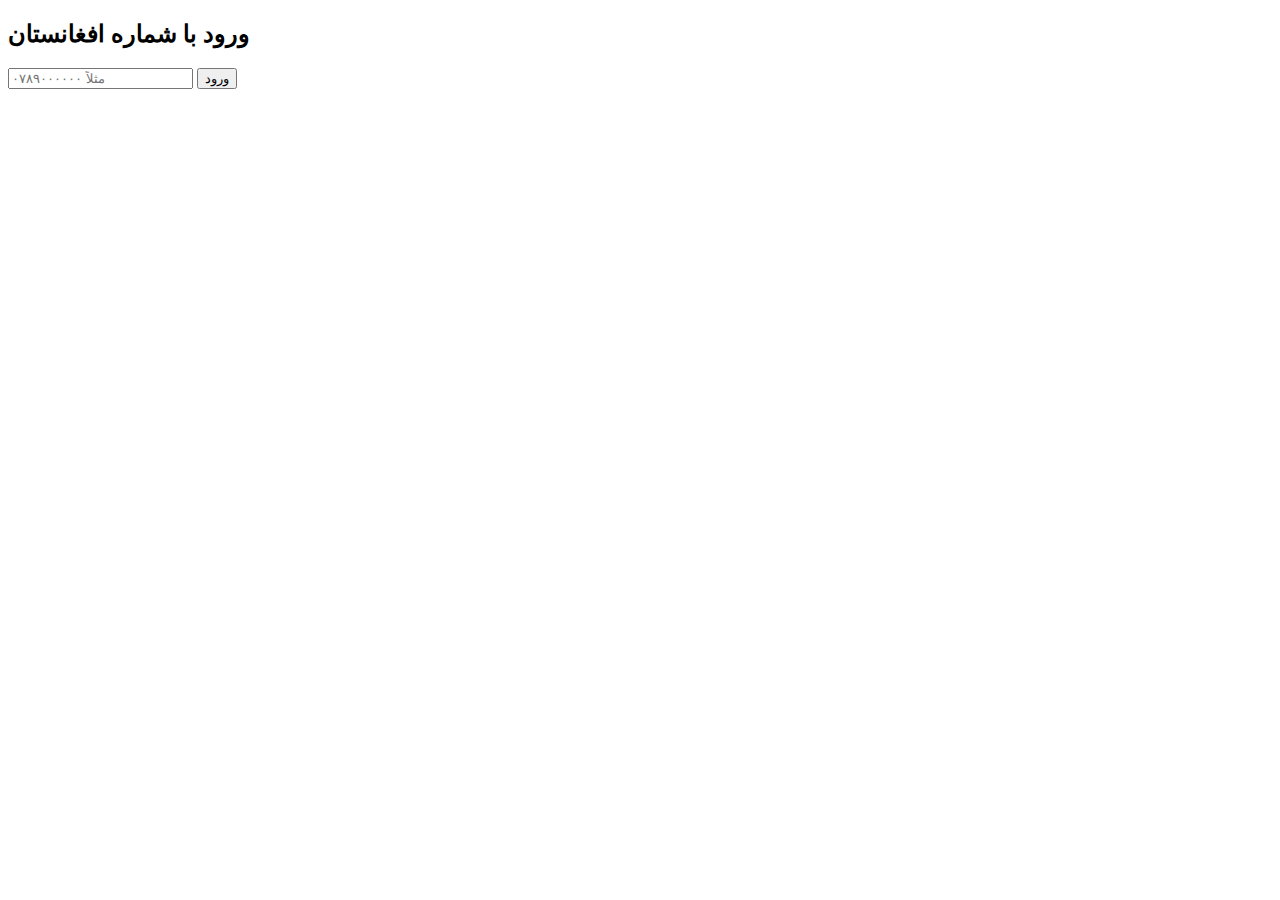
<file: login.html>
<!DOCTYPE html>
<html lang="fa">
<head>
  <meta charset="UTF-8">
  <title>ورود</title>
</head>
<body>
  <h2>ورود با شماره افغانستان</h2>
  <form id="loginForm">
    <input type="text" id="phone" placeholder="مثلاً ۰۷۸۹۰۰۰۰۰۰" required />
    <button type="submit">ورود</button>
  </form>
  <script>
    document.getElementById('loginForm').addEventListener('submit', function(e) {
      e.preventDefault();
      const phone = document.getElementById('phone').value;
      localStorage.setItem('currentUser', JSON.stringify({ phone }));
      window.location.href = 'profile.html';
    });
  </script>
</body>
</html>
</file>
